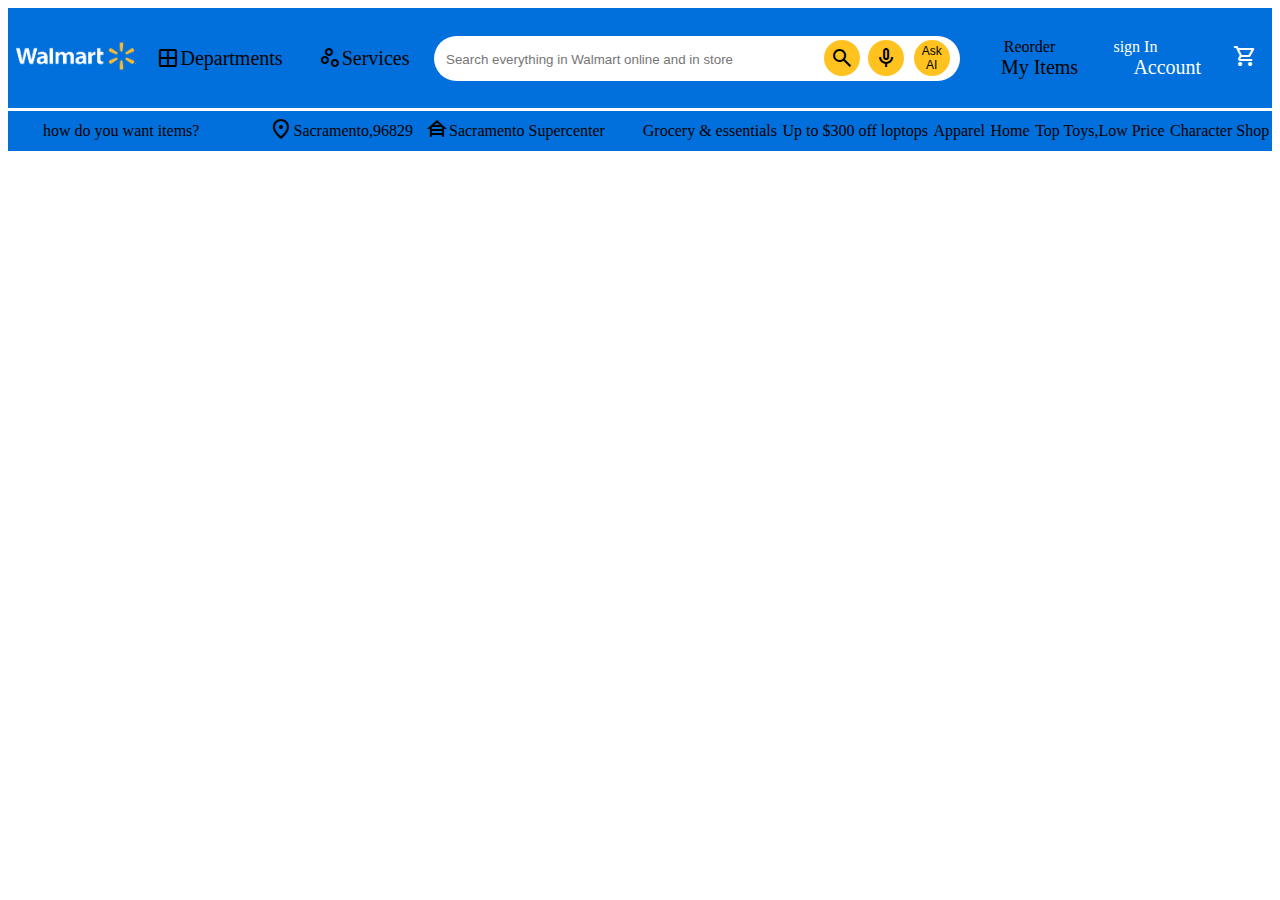
<file: app/templates/nav.html>
<!-- @format -->

<!DOCTYPE html>
<html lang="en">
  <head>
    <meta charset="UTF-8" />
    <meta http-equiv="X-UA-Compatible" content="IE=edge" />
    <meta name="viewport" content="width=device-width, initial-scale=1.0" />
    <title>navbar</title><link rel="stylesheet" href="../static/css/nav.css" />
    
    <link
      rel="stylesheet"
      href="https://fonts.googleapis.com/css2?family=Material+Symbols+Outlined:opsz,wght,FILL,GRAD@48,700,1,200" />
    <link
      rel="stylesheet"
      href="https://fonts.googleapis.com/css2?family=Material+Symbols+Outlined:opsz,wght,FILL,GRAD@48,100,0,0" />
  </head>
  <body>
    <div id="full">
      <div class="B">
        <div class="E">
          <div id="iop" class="C" style="display: flex">
            <div>
              <a href="index.html">
                <img class="logo" src="../landing_page_img/logo-removebg-preview.png" alt="logo" />
              </a>
              <!-- <p id="bold">
                walmart
                <span id="pc" class="material-symbols-outlined">
                  recommend
                </span>
              </p> -->
            </div>
          </div>
          <!-- <div><span class="material-symbols-outlined"> window </span></div> -->
          <div id="iop" class="C" style="width: 150px">
            <p id="bold">
              <span class="material-symbols-outlined"> window </span>Departments
            </p>
          </div>
          <div id="iop" class="C">
            <p id="bold">
              <span class="material-symbols-outlined"> scatter_plot </span
              >Services
            </p>
          </div>
        </div>
        <div id="e">
          <input
            type="text"
            placeholder="Search everything in Walmart online and in store" />
          <div class="se">
            <span class="material-symbols-outlined" id="Ll"> search </span>
            <button id="mic" class="mic-button">
              <span class="material-symbols-outlined">mic</span>
            </button>
            <button id="ask-ai" class="ask-ai-button">Ask AI</button>
          </div>
        </div>
        <div class="E" style="width: 24%">
          <div id="iop" class="C" class="opilp">
            Reorder
            <p class="yui" id="bold">My Items</p>
          </div>
          <div id="iop" class="C" class="opilp">
            <a href="signup.html">
              <div id="us">sign In</div>
              <p class="yui" id="bold">Account</p></a
            >
          </div>
          <div id="iop" class="C" style="width: 40px" class="opilp">
            <a href="cart.html"
              ><span class="material-symbols-outlined"> shopping_cart </span></a
            >
          </div>
        </div>
      </div>
    </div>
    <div id="llss">
      <div class="G">
        <div>how do you want items?</div>
        <div style="display: flex" class="op">
          <div>
            <span class="material-symbols-outlined"> location_on </span>
          </div>
          <div>Sacramento,96829 &nbsp&nbsp</div>
          <div>
            <span class="material-symbols-outlined"> house_siding </span>
          </div>
          <div>Sacramento Supercenter</div>
        </div>
      </div>
      <div class="G">
        <div class="y">Grocery & essentials</div>
        <div class="y">Up to $300 off loptops</div>
        <div class="y">Apparel</div>
        <div class="y">Home</div>
        <div class="y">Top Toys,Low Price</div>
        <div class="y">Character Shop</div>
      </div>
    </div>
  </body>
</html>
</file>
<file: app/static/css/nav.css>
/** @format */
/* body {
  color: white;
} */

#full {
    display: flex;
    height: 100px;
    background-color: rgb(1, 112, 220);
    /* border: solid black; */
    border-bottom: white solid;
    align-content: center;
    align-content: center;
    align-items: center;
  }
  .B {
    display: flex;
    height: 60px;
    width: 100%;
    justify-content: space-around;
    align-items: center;
    /* background-color: rgb(1, 112, 220); */
    /* border: solid black; */
    /* align-content: center;
    align-content: center;
    align-items: center; */
  }
  
  #e {
    display: flex;
    height: 25px;
    width: 40%;
    border-radius: 30px;
    /* border: solid black; */
    padding: 10px;
    background-color: white;
  }
  .C {
    display: flex;
    height: 100%;
    /* border: solid black; */
    justify-content: center;
    align-content: center;
    padding: 10px;
    border-radius: 30px;
  }
  .E {
    width: 33%;
    height: 40px;
    /* border: solid black; */
    display: flex;
    justify-content: space-around;
    align-items: center;
  }
  #llss {
    display: flex;
    /* border: solid black; */
    height: 40px;
    background-color: rgb(1, 112, 220);
    align-items: center;
  }
  input {
    width: 95%;
    height: 100%;
    border-top-left-radius: 30px;
    outline: none;
    border-bottom-left-radius: 30px;
    border: none;
  }
  #Ll{
    background-color: rgb(255, 194, 30);
    padding: 7px;
    height: 22px;
    width: 22px;
    border-radius: 50%;
    color: black;
    display: flex;
    align-items: center;
    justify-content: center;
    font-size: 24px; 
  }
  #mic {
    padding: 7px;
    background-color: rgb(255, 194, 30);
    height: 36px;
    width: 36px;
    border-radius: 50%;
    color: black;
    display: flex;
    align-items: center;
    justify-content: center;
    font-size: 36px; 
  }
  .se {
    display: flex;
    align-self: center;
    margin-left: 8px;
  }
  #Ll {
    margin-left: 10px; /* Space between search icon and mic button */
}

.mic-button {
    display: flex;
    align-self: center;
    margin-left: 8px;
    background: none;
    border: none;
    cursor: pointer;
    padding: 0;
}

.ask-ai-button {
  background-color: rgb(255, 194, 30); /* Yellow color */
  border: none;
  color: black;
  padding: 15px;
  height: 36px; /* Same height as the icons */
  width: 36px;
  border-radius: 40px; /* Rounded corners */
  font-size: 12px;
  display: flex;
  align-items: center;
  justify-content: center;
  cursor: pointer;
  margin-left: 10px; /* Space between "Ask AI" button and other elements */
}

.ask-ai-button:hover {
  background-color: rgb(255, 170, 30); /* Slightly darker yellow on hover */
}
  .C:hover {
    background-color: rgb(2, 79, 155);
  }
  #iop {
    display: grid;
    grid-template-columns: 1fr;
    width: 120px;
    padding: 0px;
    justify-items: center;
    align-items: center;
    /* border: black solid; */
    /* padding-bottom: -10px; */
  }
  /* #iopp{
  
  } */
  .yui {
    margin: 0%;
    margin-left: 20px;
  }
  .G {
    display: flex;
    justify-content: space-around;
    background-color: rgb(1, 112, 220);
    align-items: center;
    /* border: solid black; */
    height: 30px;
    width: 50%;
  }
  .y:hover {
    text-decoration: underline;
    cursor: pointer;
  }
  #bold {
    display: flex;
    font-size: 20px;
    align-items: center;
  }
  .op {
    /* border: solid black; */
    align-items: center;
  }
  a {
    text-decoration: none;
    color: white;
  }
  .logo {
    width: 150px;
    height: 80px;
  }
  @media all and (max-width: 1024px) and (min-width: 8px) {
    #iop {
      display: none;
    }
    .G {
      display: none;
    }
    .logo {
      display: none;
    }
  }
</file>
